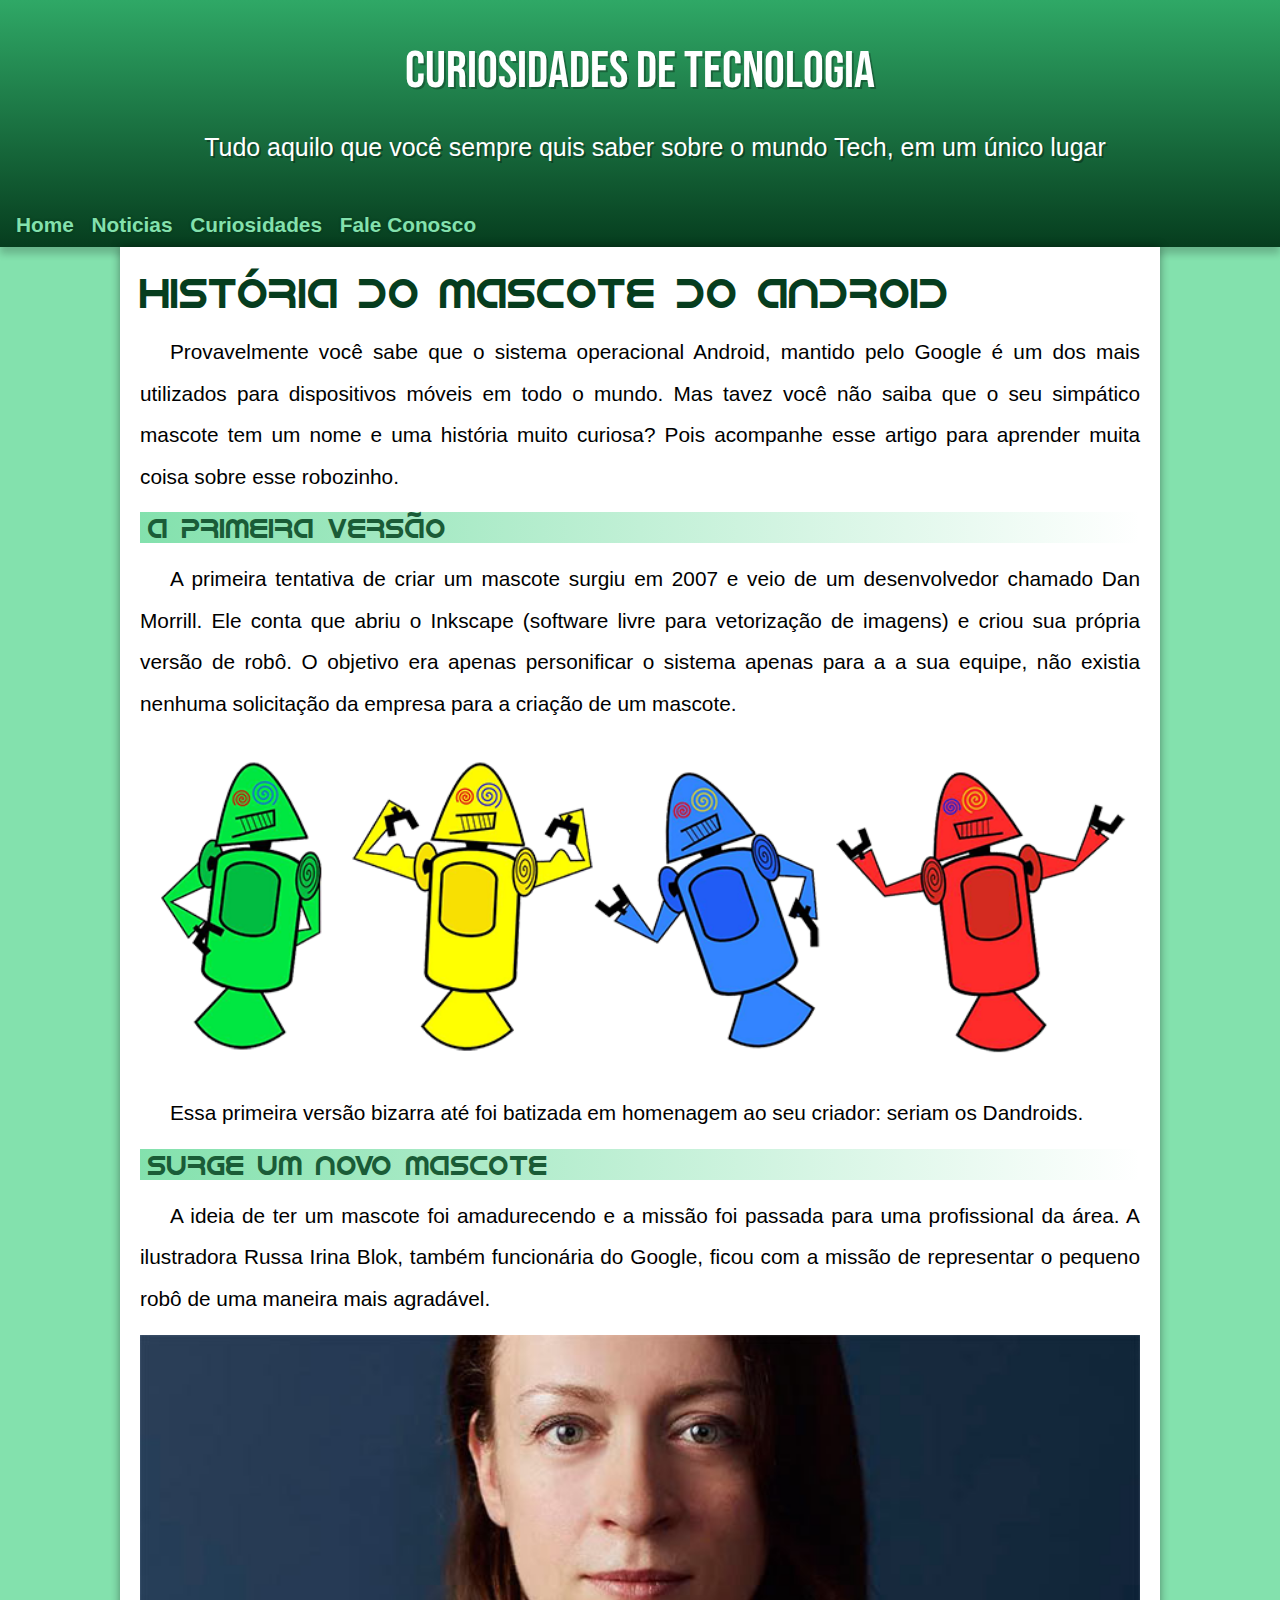
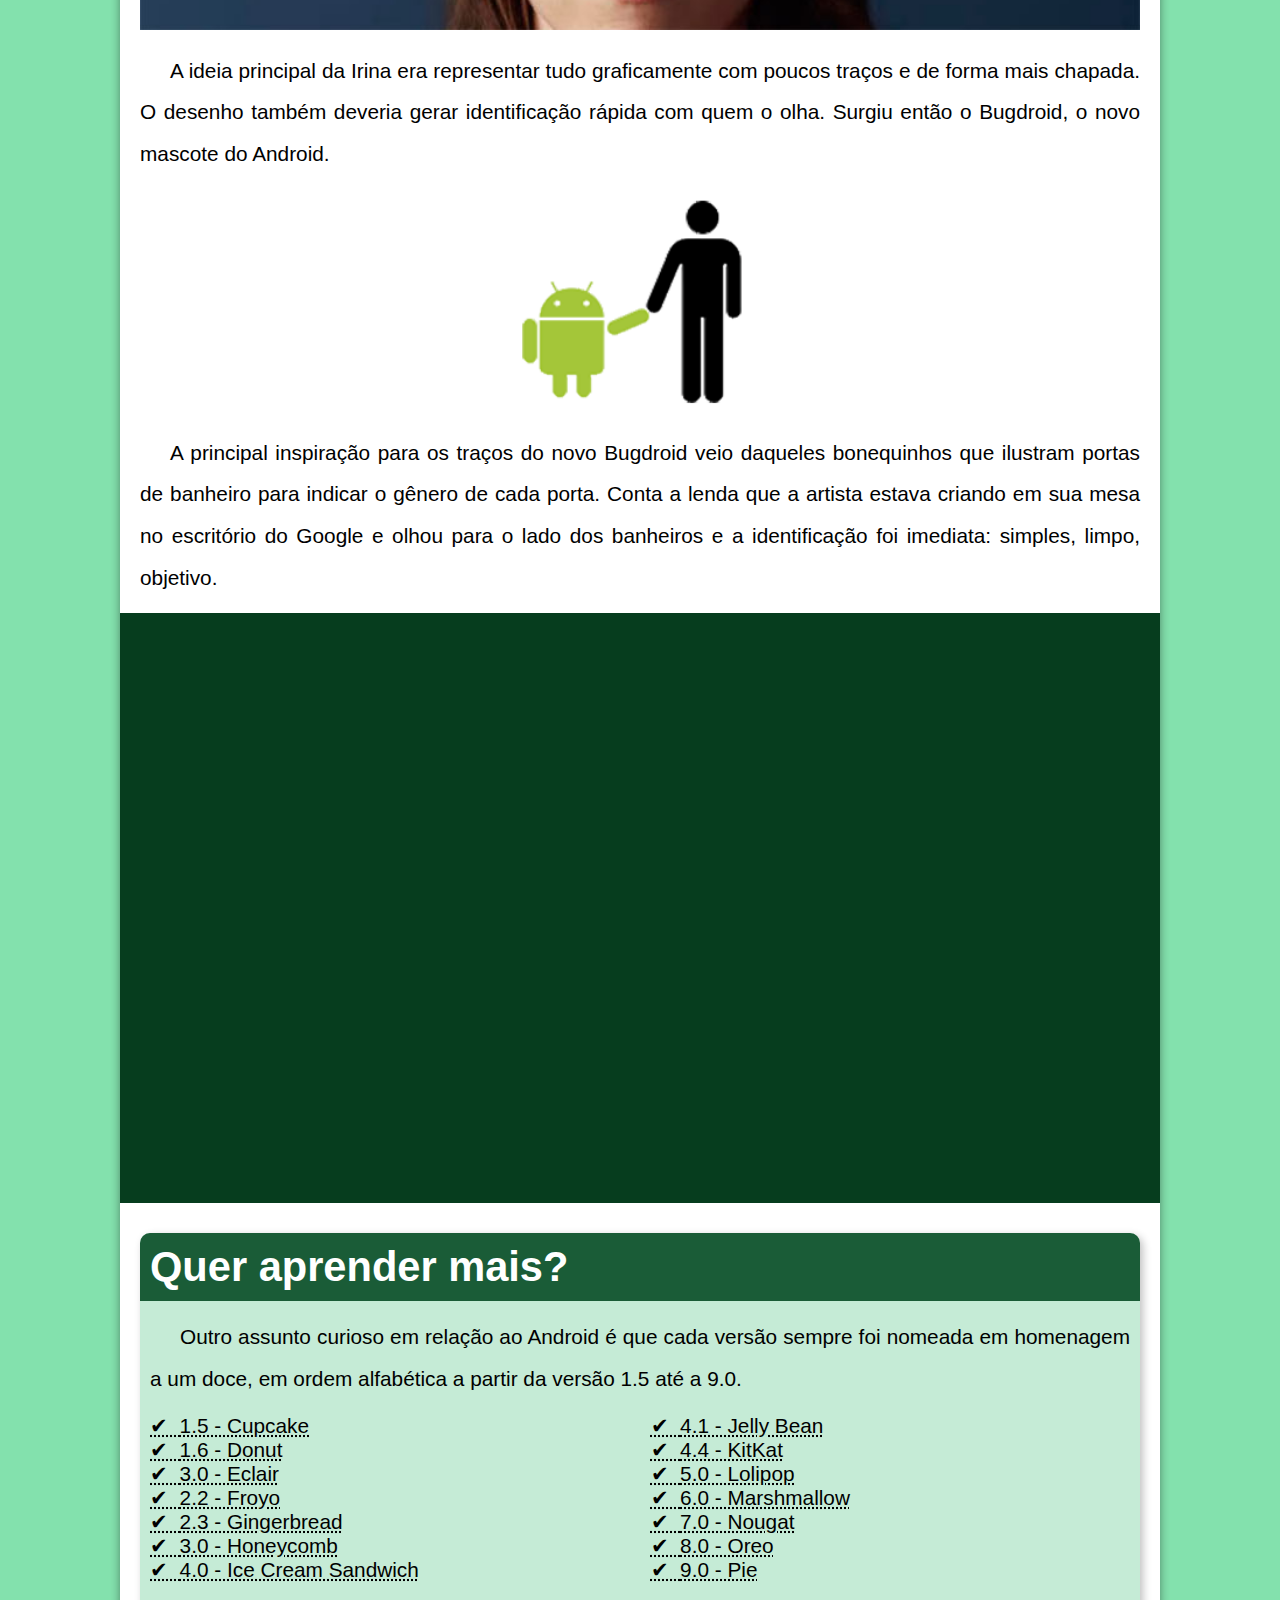
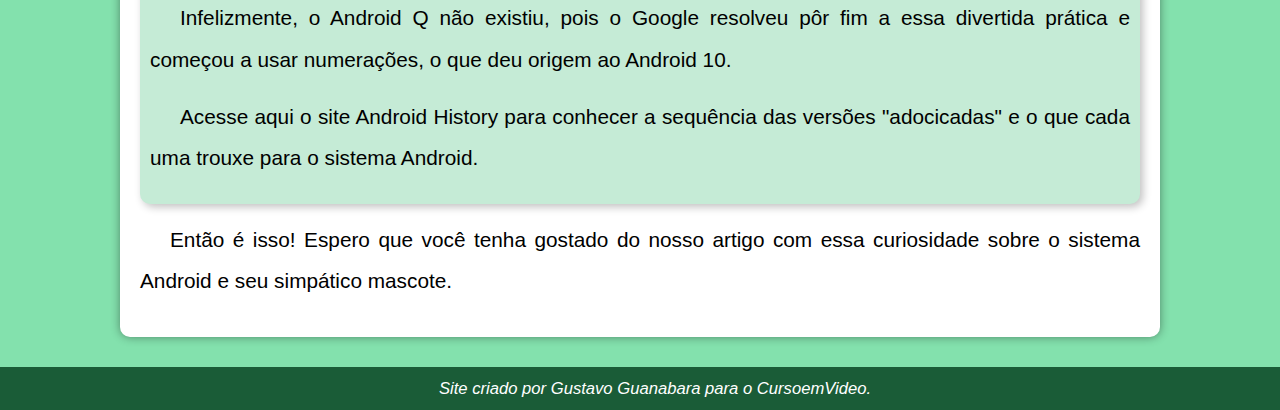
<file: index.html>
<!DOCTYPE html>
<html lang="pt-br">
<head>
    <meta charset="UTF-8">
    <meta name="viewport" content="width=device-width, initial-scale=1.0">
    <title>Projeto Android</title>
    <link rel="stylesheet" href="style.css">
    <link rel="shortcut icon" href="imagens/favicon.ico" type="image/x-icon">
</head>
<body>
    <header>
        <h1 id="titulo-p">Curiosidades de Tecnologia</h1>
        <p id="p-titulo">Tudo aquilo que você sempre quis saber sobre o mundo Tech, em um único lugar</p>
    <nav>
        <a href="#">Home</a>
        <a href="#">Noticias</a>
        <a href="#">Curiosidades</a>
        <a href="#">Fale Conosco</a>        
    </nav>    
    </header>
    
    <main>
        <article>
            <h1 id="titulo-1">História do Mascote do Android</h1>
        
            <p>Provavelmente você sabe que o sistema operacional Android, mantido pelo Google é um dos mais utilizados para dispositivos móveis em todo o mundo. Mas tavez você não saiba que o seu simpático mascote tem um nome e uma história muito curiosa? Pois acompanhe esse artigo para aprender muita coisa sobre esse robozinho.</p>
            
            <h2>A primeira versão</h2>
            
            <p>A primeira tentativa de criar um mascote surgiu em 2007 e veio de um desenvolvedor chamado Dan Morrill. Ele conta que abriu o Inkscape (software livre para vetorização de imagens) e criou sua própria versão de robô. O objetivo era apenas personificar o sistema apenas para a a sua equipe, não existia nenhuma solicitação da empresa para a criação de um mascote.</p>
            
            <picture>
                <source media="(max-width: 800px)" srcset="imagens/dan-droids-pq.png">
                <img src="imagens/dan-droids.png" alt="">
            </picture>
            
            <p>Essa primeira versão bizarra até foi batizada em homenagem ao seu criador: seriam os Dandroids.</p>
            
            <h2>Surge um novo mascote</h2>
            
            <p>A ideia de ter um mascote foi amadurecendo e a missão foi passada para uma profissional da área. A ilustradora Russa Irina Blok, também funcionária do Google, ficou com a missão de representar o pequeno robô de uma maneira mais agradável.</p>
            
            <picture>
                <picture>
                    <source media="(max-width: 800px)" srcset="imagens/irina-blok-pq.jpg">
                    <img src="imagens/irina-blok.jpg" alt="">
                </picture>
            </picture>
            
            <p>A ideia principal da Irina era representar tudo graficamente com poucos traços e de forma mais chapada. O desenho também deveria gerar identificação rápida com quem o olha. Surgiu então o Bugdroid, o novo mascote do Android.</p>
            
            <img src="imagens/bugdroid.png" class="pequena" alt="">
            
            <p>A principal inspiração para os traços do novo Bugdroid veio daqueles bonequinhos que ilustram portas de banheiro para indicar o gênero de cada porta. Conta a lenda que a artista estava criando em sua mesa no escritório do Google e olhou para o lado dos banheiros e a identificação foi imediata: simples, limpo, objetivo.</p>
           
           
            <div class="div-video">
                <iframe width="560" height="315" src="https://www.youtube.com/embed/l2UDgpLz20M" title="YouTube video player" frameborder="0" allow="accelerometer; autoplay; clipboard-write; encrypted-media; gyroscope; picture-in-picture; web-share" allowfullscreen></iframe>
                
            </div>
            <aside>    
                <h1 id="titulo-quadro">Quer aprender mais?</h1>
                
                <p>Outro assunto curioso em relação ao Android é que cada versão sempre foi nomeada em homenagem a um doce, em ordem alfabética a partir da versão 1.5 até a 9.0.</p>
                
                <ul>
                    <abbr title=""><li>1.5 - Cupcake</li></abbr>                    
                    <abbr title=""><li>1.6 - Donut</li></abbr>
                    <abbr title=""><li>3.0 - Eclair</li> </abbr>
                    <abbr title=""><li>2.2 - Froyo</li></abbr>
                    <abbr title=""><li>2.3 - Gingerbread</li></abbr>
                    <abbr title=""><li>3.0 - Honeycomb</li></abbr>
                    <abbr title=""><li>4.0 - Ice Cream Sandwich</li></abbr>
                    <abbr title=""><li>4.1 - Jelly Bean</li> </abbr>
                    <abbr title=""> <li>4.4 - KitKat</li></abbr>
                    <abbr title=""><li>5.0 - Lolipop</li></abbr>
                    <abbr title=""><li>6.0 - Marshmallow</li></abbr>
                    <abbr title=""><li>7.0 - Nougat</li></abbr>
                    <abbr title=""><li>8.0 - Oreo</li></abbr>
                    <abbr title=""><li>9.0 - Pie</li></abbr>
                </ul>
        
                <p>Infelizmente, o Android Q não existiu, pois o Google resolveu pôr fim a essa divertida prática e começou a usar numerações, o que deu origem ao Android 10.</p>
                
                <p>Acesse aqui o site Android History para conhecer a sequência das versões "adocicadas" e o que cada uma trouxe para o sistema Android.</p>
            </aside>
            <p>Então é isso! Espero que você tenha gostado do nosso artigo com essa curiosidade sobre o sistema Android e seu simpático mascote.</p>
        
        </article>
    </main>
    <footer>
        <p>Site criado por Gustavo Guanabara para o CursoemVideo.</p>
    </footer>
</body>
</html>
</file>
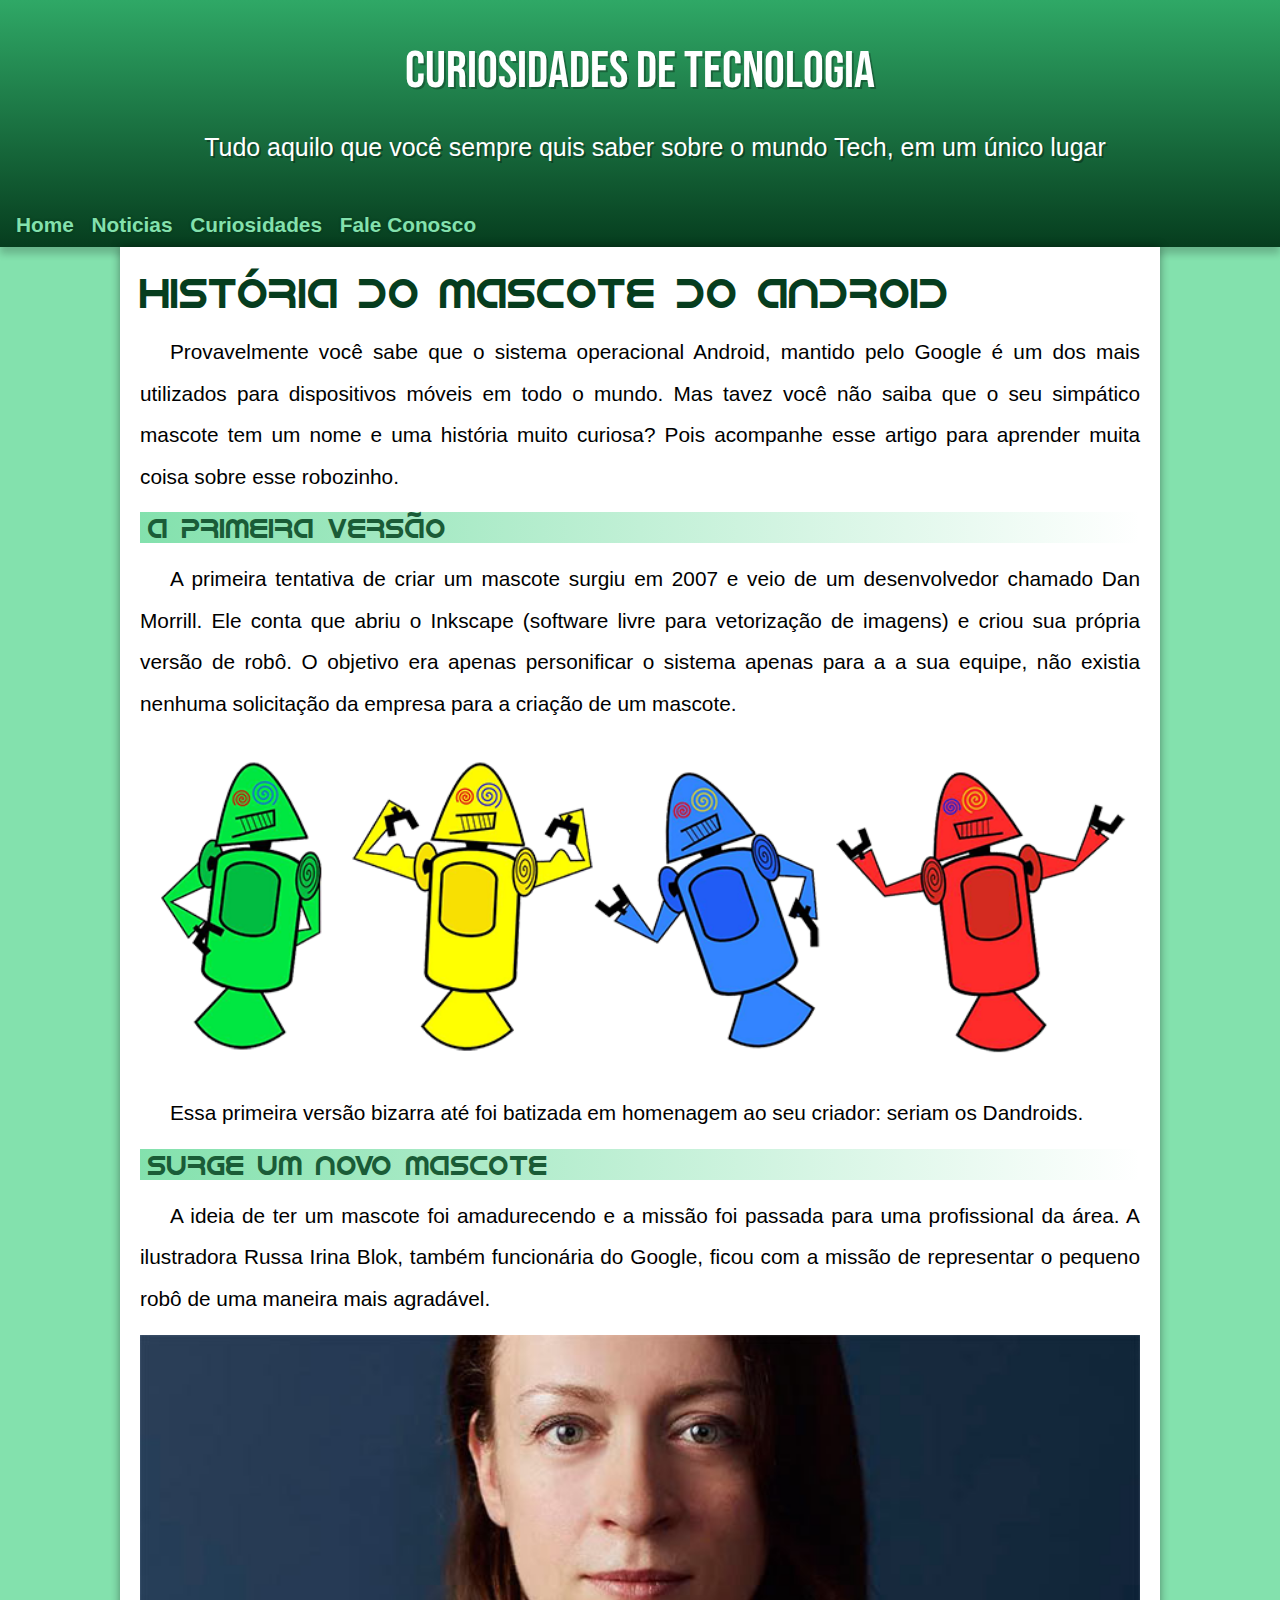
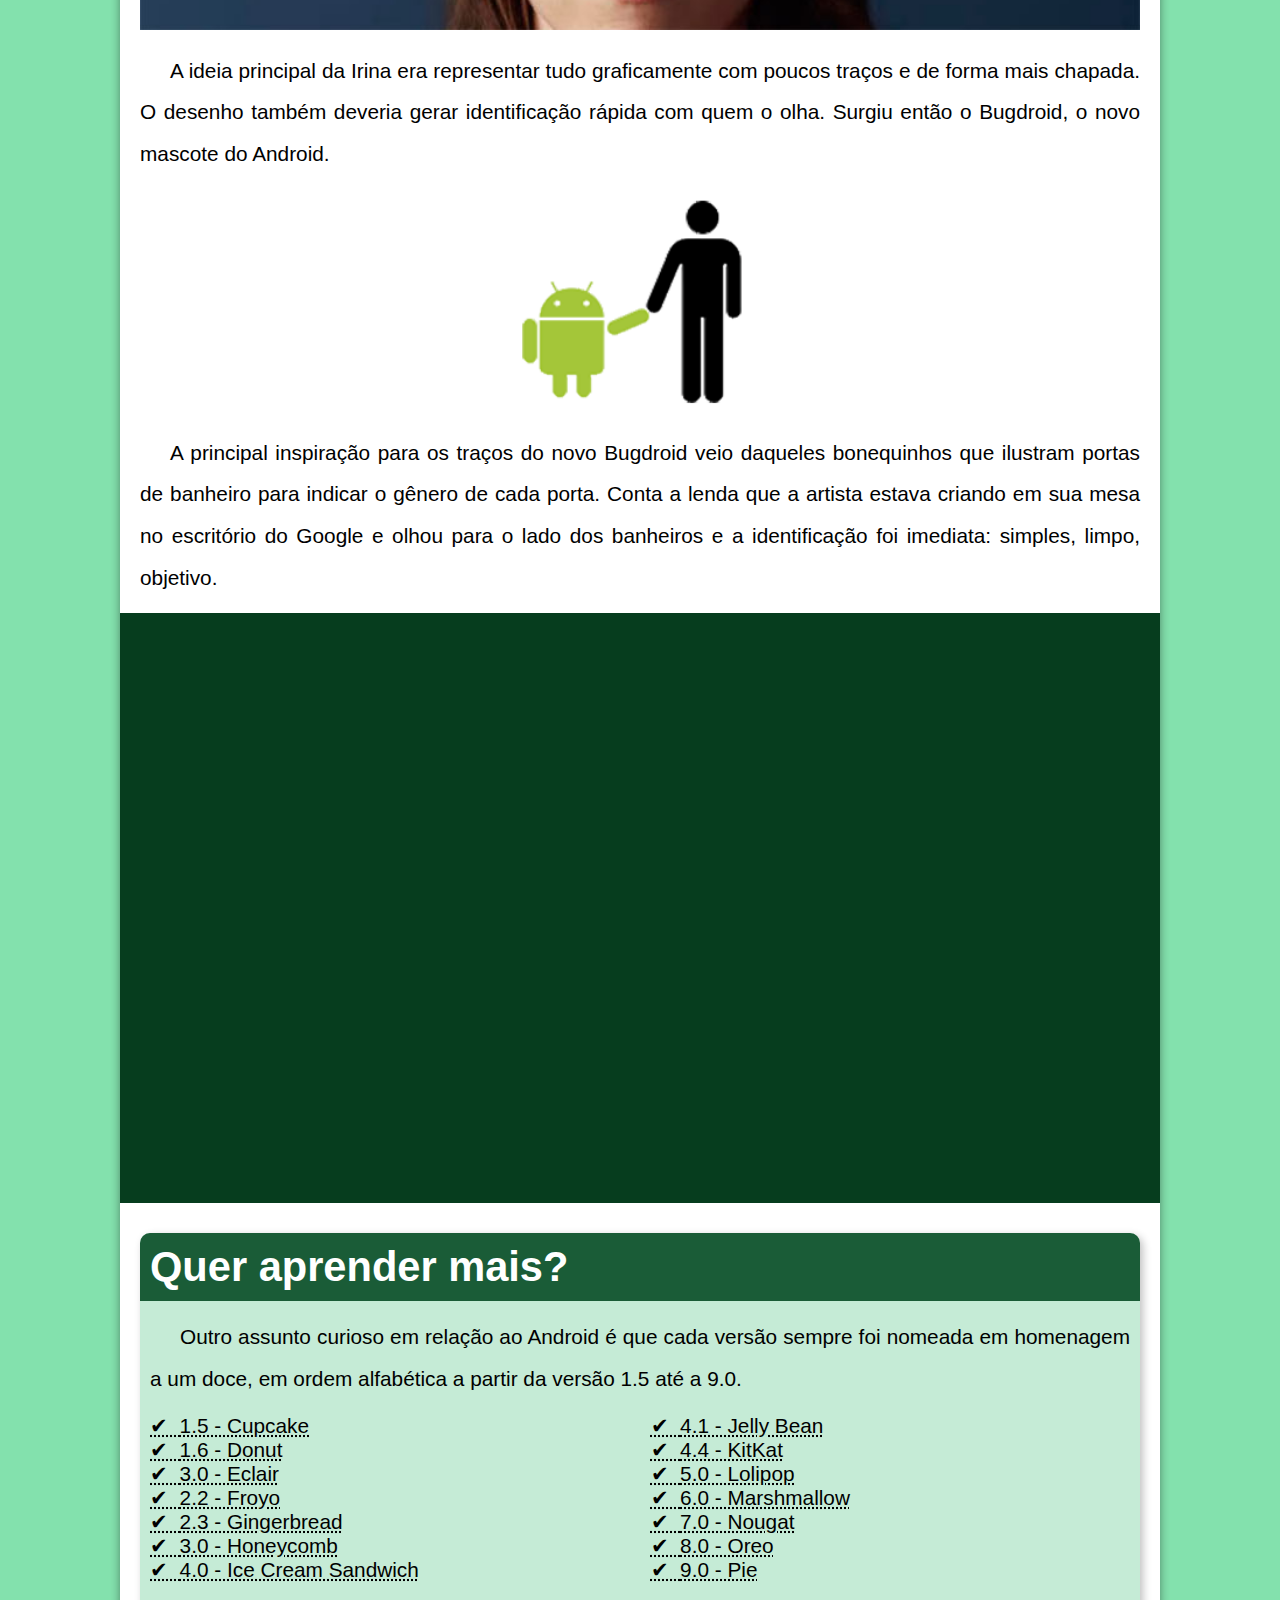
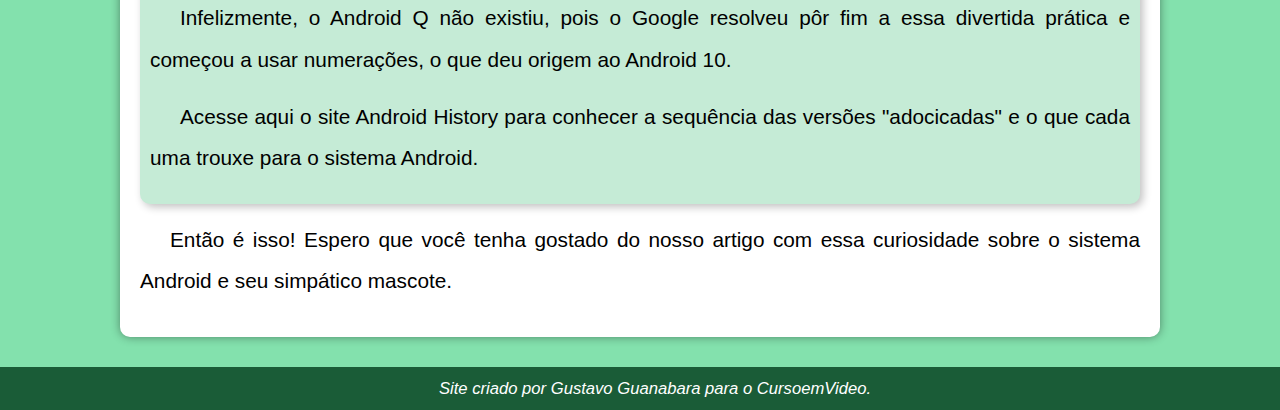
<file: d10.html>
<!DOCTYPE html>
<html lang="pt-br">
<head>
    <meta charset="UTF-8">
    <meta name="viewport" content="width=device-width, initial-scale=1.0">
    <title>Document</title>
    <link rel="stylesheet" href="style.css">
    <link rel="shortcut icon" href="imagens/favicon.ico" type="image/x-icon">
</head>
<body>
    <header>
        <h1 id="titulo-p">Curiosidades de Tecnologia</h1>
        <p id="p-titulo">Tudo aquilo que você sempre quis saber sobre o mundo Tech, em um único lugar</p>
    <nav>
        <a href="#">Home</a>
        <a href="#">Noticias</a>
        <a href="#">Curiosidades</a>
        <a href="#">Fale Conosco</a>        
    </nav>    
    </header>
    
    <main>
        <article>
            <h1 id="titulo-1">História do Mascote do Android</h1>
        
            <p>Provavelmente você sabe que o sistema operacional Android, mantido pelo Google é um dos mais utilizados para dispositivos móveis em todo o mundo. Mas tavez você não saiba que o seu simpático mascote tem um nome e uma história muito curiosa? Pois acompanhe esse artigo para aprender muita coisa sobre esse robozinho.</p>
            
            <h2>A primeira versão</h2>
            
            <p>A primeira tentativa de criar um mascote surgiu em 2007 e veio de um desenvolvedor chamado Dan Morrill. Ele conta que abriu o Inkscape (software livre para vetorização de imagens) e criou sua própria versão de robô. O objetivo era apenas personificar o sistema apenas para a a sua equipe, não existia nenhuma solicitação da empresa para a criação de um mascote.</p>
            
            <picture>
                <source media="(max-width: 800px)" srcset="imagens/dan-droids-pq.png">
                <img src="imagens/dan-droids.png" alt="">
            </picture>
            
            <p>Essa primeira versão bizarra até foi batizada em homenagem ao seu criador: seriam os Dandroids.</p>
            
            <h2>Surge um novo mascote</h2>
            
            <p>A ideia de ter um mascote foi amadurecendo e a missão foi passada para uma profissional da área. A ilustradora Russa Irina Blok, também funcionária do Google, ficou com a missão de representar o pequeno robô de uma maneira mais agradável.</p>
            
            <picture>
                <picture>
                    <source media="(max-width: 800px)" srcset="imagens/irina-blok-pq.jpg">
                    <img src="imagens/irina-blok.jpg" alt="">
                </picture>
            </picture>
            
            <p>A ideia principal da Irina era representar tudo graficamente com poucos traços e de forma mais chapada. O desenho também deveria gerar identificação rápida com quem o olha. Surgiu então o Bugdroid, o novo mascote do Android.</p>
            
            <img src="imagens/bugdroid.png" class="pequena" alt="">
            
            <p>A principal inspiração para os traços do novo Bugdroid veio daqueles bonequinhos que ilustram portas de banheiro para indicar o gênero de cada porta. Conta a lenda que a artista estava criando em sua mesa no escritório do Google e olhou para o lado dos banheiros e a identificação foi imediata: simples, limpo, objetivo.</p>
           
           
            <div class="div-video">
                <iframe width="560" height="315" src="https://www.youtube.com/embed/l2UDgpLz20M" title="YouTube video player" frameborder="0" allow="accelerometer; autoplay; clipboard-write; encrypted-media; gyroscope; picture-in-picture; web-share" allowfullscreen></iframe>
                
            </div>
            <aside>    
                <h1 id="titulo-quadro">Quer aprender mais?</h1>
                
                <p>Outro assunto curioso em relação ao Android é que cada versão sempre foi nomeada em homenagem a um doce, em ordem alfabética a partir da versão 1.5 até a 9.0.</p>
                
                <ul>
                    <abbr title=""><li>1.5 - Cupcake</li></abbr>                    
                    <abbr title=""><li>1.6 - Donut</li></abbr>
                    <abbr title=""><li>3.0 - Eclair</li> </abbr>
                    <abbr title=""><li>2.2 - Froyo</li></abbr>
                    <abbr title=""><li>2.3 - Gingerbread</li></abbr>
                    <abbr title=""><li>3.0 - Honeycomb</li></abbr>
                    <abbr title=""><li>4.0 - Ice Cream Sandwich</li></abbr>
                    <abbr title=""><li>4.1 - Jelly Bean</li> </abbr>
                    <abbr title=""> <li>4.4 - KitKat</li></abbr>
                    <abbr title=""><li>5.0 - Lolipop</li></abbr>
                    <abbr title=""><li>6.0 - Marshmallow</li></abbr>
                    <abbr title=""><li>7.0 - Nougat</li></abbr>
                    <abbr title=""><li>8.0 - Oreo</li></abbr>
                    <abbr title=""><li>9.0 - Pie</li></abbr>
                </ul>
        
                <p>Infelizmente, o Android Q não existiu, pois o Google resolveu pôr fim a essa divertida prática e começou a usar numerações, o que deu origem ao Android 10.</p>
                
                <p>Acesse aqui o site Android History para conhecer a sequência das versões "adocicadas" e o que cada uma trouxe para o sistema Android.</p>
            </aside>
            <p>Então é isso! Espero que você tenha gostado do nosso artigo com essa curiosidade sobre o sistema Android e seu simpático mascote.</p>
        
        </article>
    </main>
    <footer>
        <p>Site criado por Gustavo Guanabara para o CursoemVideo.</p>
    </footer>
</body>
</html>
</file>
<file: style.css>
@charset "UTF-8";

@import url('https://fonts.googleapis.com/css2?family=Bebas+Neue&display=swap'); 

@font-face {
    font-family: 'Android';
    src: url(idroid/IDroid.otf) format('opentype');
    font-weight: normal;
}

:root{
    --cor00: #c5ebd6;
    --cor01: #83e1ad;
    --cor02: #3ddc84;
    --cor03: #2fa866;
    --cor04: #1a5c37;
    --cor05: #063d1e;

    --fonte-padrao:arial, verdana, helvetica, sans-serif;
    --fonte-destaque: 'Bebas Neue';
    --fonte-android: 'Android';
}

*{
    margin: 0px;
    padding: 0px;
}

body{
    background-color: var(--cor01);
    font-family: var(--fonte-padrao);
    font-size: 1.3em;
}

main{
    max-width: 1000px;
    min-width: 300px;
    margin: auto;
    margin-bottom: 30px;
    border-bottom-left-radius: 10px;
    border-bottom-right-radius: 10px;
    background-color: white;
    padding: 20px;
    box-shadow: 0px 0px 10px rgba(0, 0, 0, 0.404);
}

img{
    width: 100%;
}

.pequena{
    max-width: 350px;
    margin: auto;
    display: block;
}

#titulo-1{
    color: var(--cor05);
    font-family: var(--fonte-android);
    font-weight: normal;
}

header{
    background-image: linear-gradient(to bottom, #2fa866, #063d1e);
    min-height: 150px;
    padding-top: 40px;
}

#titulo-p{
    color: white;
    font-family: var(--fonte-destaque);
    margin-bottom: 20px;
    font-weight: normal;
    font-size: 2.5em;
    text-align: center;
    text-shadow: 2px 2px 0px rgba(0, 0, 0, 0.274);
}

#p-titulo{
    color: rgb(255, 255, 255);
    text-align: center;
    font-family: var(--fonte-padrao);
    font-size: 1.2em;
    text-shadow: 2px 2px 0px rgba(0, 0, 0, 0.308);
    margin-bottom: 30px;
}

nav{
    padding: 10px;
    box-shadow: 0px 7px 7px rgba(0, 0, 0, 0.192);
}

nav > a{
    padding: 6px;
    color: var(--cor01);
    text-decoration: none;
    text-shadow: 0px 0px 3px rgba(0, 0, 0, 0.336);
    font-weight: bold;
    border-radius: 5px;
    transition-duration: 0.5s;
}

nav > a:hover{
    text-decoration: underline;
    border-radius: 5px;
    color: #063d1e;
    background-color: #3ddc84;
}

p{
    text-align: justify;
    margin: 15px 0px;
    text-indent: 30px;
    line-height: 2em;
}

h2{
    background-image: linear-gradient(to right, #83e1ad, transparent);
    color: var(--cor04);
    font-family: var(--fonte-android);
    font-size: 1.3em;
    text-indent: 8px;
    font-weight: normal;
}

aside{
    background-color: #c5ebd6;
    border-radius: 10px;
    padding: 10px;
    box-shadow: 3px 3px 8px rgba(0, 0, 0, 0.247);
}

.div-video{
    background-color: var(--cor05);
    margin: 0px -20px 30px -20px;
    padding: 20px;
    padding-bottom: 57%;
    position: relative;
}

.div-video > iframe{
    position: absolute;
    top: 5%;
    left: 5%;
    width: 90%;
    height: 90%;
}

#titulo-quadro{
    color: white;
    background-color: #1a5c37;
    border-top-left-radius: 10px;
    border-top-right-radius: 10px;
    padding: 10px;
    margin: -10px -10px 0 -10px;
}

ul{
    list-style-type: '\2714\00A0\00A0';
    list-style-position: inside;
    columns: 2;
}

footer{
    background-color: var(--cor04);
    margin: 0px;
    padding: 5px;
}

footer > p{
    text-align: center;
    color: rgb(255, 255, 255);
    margin: 0px;
    font-style: italic;
    text-align: center;
    font-size: 0.8em;
}
</file>
